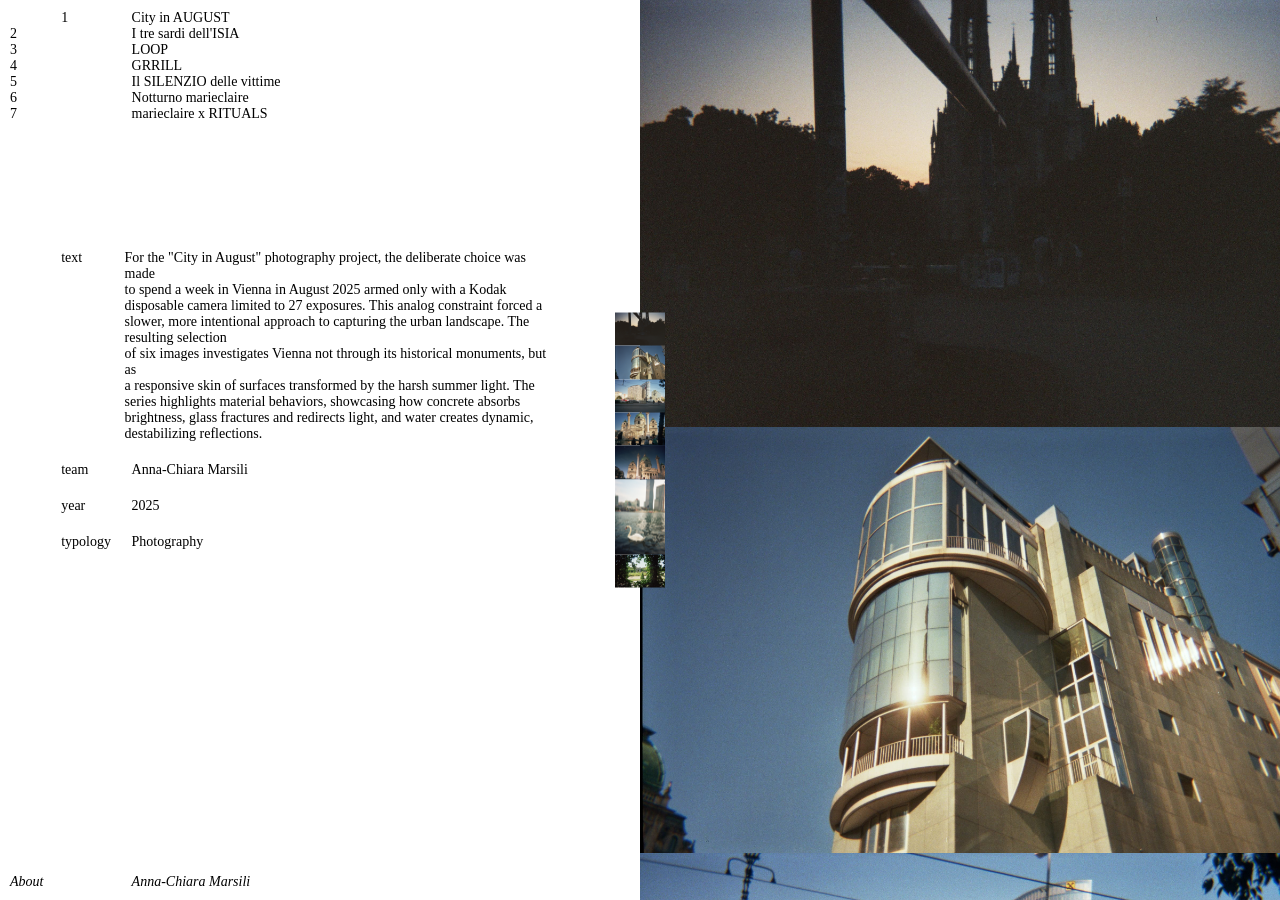
<file: index.html>
<!DOCTYPE html>
<html lang="it">
<head>
    <meta charset="UTF-8">
    <meta name="viewport" content="width=device-width, initial-scale=1.0">
    <title>Anna Chiara Marsili - Portfolio</title>
    
    <!-- Icona del sito (visibile nella scheda del browser) -->
    <link rel="icon" href="./favicon.png" type="image/png">
    <!-- Collegamento al file CSS che abbiamo appena sistemato -->
    <link rel="stylesheet" href="portfolio_anna.css">
    
    <!-- Caricamento di jQuery (la libreria che fa funzionare le animazioni e i click) -->
    <script src="https://code.jquery.com/jquery-3.6.0.min.js"></script>
</head>
<body>
      
    <!-- =======================================================================
         1. MENU DI SINISTRA (Visibile solo su PC)
         ======================================================================= -->
    <div class="projects">
        <div class="projects10" data-index="0"><div class="num">1</div><div>City in AUGUST</div></div>
        <div class="projects10" data-index="1"><div class="num">2</div><div>I tre sardi dell'ISIA</div></div>
        <div class="projects10" data-index="2"><div class="num">3</div><div>LOOP</div></div>
        <div class="projects10" data-index="3"><div class="num">4</div><div>GRRILL</div></div>
        <div class="projects10" data-index="4"><div class="num">5</div><div>Il SILENZIO delle vittime</div></div>
        <div class="projects01" data-index="5"><div class="num">6</div><div>Notturno marieclaire</div></div>
        <div class="projects02" data-index="6"><div class="num">7</div><div>marieclaire x RITUALS</div></div>
    </div>

    <!-- =======================================================================
         2. TESTI E DESCRIZIONI DEI PROGETTI
         ======================================================================= -->
    
    <!-- 2A. Testi per Desktop (Visibili a sinistra) -->
    <div class="info-container">
        <div class="info" data-index="0">
            <div class="text"><div class="num">text</div><div class="words">For the "City in August" photography project, the deliberate choice was made<br> to spend a week in Vienna in August 2025 armed only with a Kodak disposable camera limited to 27 exposures. This analog constraint forced a slower, more intentional approach to capturing the urban landscape. The resulting selection<br> of six images investigates Vienna not through its historical monuments, but as<br> a responsive skin of surfaces transformed by the harsh summer light. The series highlights material behaviors, showcasing how concrete absorbs brightness, glass fractures and redirects light, and water creates dynamic, destabilizing reflections.</div></div>
            <div class="team"><div class="num">team</div><div>Anna-Chiara Marsili</div></div>
            <div class="year"><div class="num">year</div><div>2025</div></div>
            <div class="type"><div class="num">typology</div><div>Photography</div></div>
        </div>
        <!-- Progetto 2 -->
        <div class="info" data-index="1">
            <div class="text"><div class="num">text</div><div class="words">Developed at the Politecnico di Milano, "I tre sardi dell'ISIA" is an editorial and conceptual project exploring the design culture of ISIA of Monza through the artistic contributions of three Sardinian designers: Giovanni Pintori, Costantino Nivola, and Salvatore Fancello. The final outcome is a 150x200 mm Research Notebook featuring Bodonian binding that serves as both visual documentation and a hybrid research product. In parallel with the publication, the project included the design of a conceptual meta-exhibition at a 1:50 scale, meant to transform historical research and editorial decisions into an immersive spatial experience.</div></div>
            <div class="team"><div class="num">team</div><div>Francesco Cocconi<br>Allegra Costato<br>Anna-Chiara Marsili<br>Vittoria Sirtori</div></div>
            <div class="year"><div class="num">year</div><div>2024</div></div>
            <div class="type"><div class="num">typology</div><div>Editorial Design</div></div>
        </div>
        <!-- Progetto 3 -->
        <div class="info" data-index="2">
            <div class="text"><div class="num">text</div><div class="words">"LOOP" is a 3D modeling project developed in collaboration with Rockwell Group, Cork Collective, and Corticeira Amorim to create an innovative cork product for the hospitality sector. The result is a compact cork wine bottle holder designed to seamlessly accommodate the concave indentation, known as the "punt," found at the base of traditional wine bottles. Emphasizing continuity of form and natural sustainability, Loop also features a top surface that catches residual wine drops and discreetly houses two removable cork coasters within<br> its structure for expanded functionality.</div></div>
            <div class="team"><div class="num">team</div><div>Anna-Chiara Marsili</div></div>
            <div class="year"><div class="num">year</div><div>2025</div></div>
            <div class="type"><div class="num">typology</div><div>3D Modelling</div></div>
        </div>
        <!-- Progetto 4 -->
        <div class="info" data-index="3">
            <div class="text"><div class="num">text</div><div class="words">Conceived as a comprehensive brand identity project, "GRRILL" draws inspiration from the impetuous figure of Nero to transform the act of barbecuing into a cathartic ritual for venting anger. The brand's visual language relies on the raw, impulsive motifs of charcoal strokes and scribbles, accompanied by the payoff "Stacca la spina, Accendi la griglia". The complete visual system encompasses the naming, a dual-version logotype, a brand book, and extensive packaging designs for grills, charcoal, and fire starters. This product ecosystem is further supported by a cohesive print and digital communication campaign.</div></div>
            <div class="team"><div class="num">team</div><div>Lara Grimelli<br>Anna Chiara Marsili<br>Greta Piccioli<br>Giulia Roberti</div></div>
            <div class="year"><div class="num">year</div><div>2024</div></div>
            <div class="type"><div class="num">typology</div><div>Brand Design</div></div>
        </div>
        <!-- Progetto 5 -->
        <div class="info" data-index="4">
            <div class="text"><div class="num">text</div><div class="words">"Il silenzio delle vittime" is a social design campaign aimed at raising awareness about physical gender-based violence by focusing on the unspoken words of victims. The communication system features a triad of 70x100 cm posters where clay was manually spread over wooden letters to visually simulate words struggling to surface, evoking the emotional resistance to speaking out. This physical campaign is complemented by a sixteen-page A3 newspaper that provides deeper context and data, as well as dedicated Instagram and YouTube channels designed to amplify the message in digital spaces.</div></div>
            <div class="team"><div class="num">team</div><div>Anna Chiara Marsili<br>Beatrice Nati<br>Mariastella Sanguineti<br>Lidia Toniazzo</div></div>
            <div class="year"><div class="num">year</div><div>2025</div></div>
            <div class="type"><div class="num">typology</div><div>Social Design</div></div>
        </div>
        <!-- Progetto 6 -->
        <div class="info" data-index="5">
            <div class="text"><div class="num">text</div><div class="words">For the "Notturno marie claire" event held under the dome of the Planetario di Milano in October 2025, this project involved the comprehensive visual and exhibition design of the space. Centered around a starry night illustration by Amy Friend, the refined nocturnal identity was adapted across multiple formats while strictly adhering to the magazine's brand guidelines. The produced graphic materials included the save the date invitation, a customized A5 editorial booklet, spatial graphics for the event carpet, a 2.5x3 meter totem, and a large 6x1.5 meter entrance gate banner.</div></div>
            <div class="team"><div class="num">team</div><div>Anna-Chiara Marsili</div></div>
            <div class="year"><div class="num">year</div><div>2025</div></div>
            <div class="type"><div class="num">typology</div><div>Exhibition Design</div></div>
        </div>
        <!-- Progetto 7 -->
        <div class="info" data-index="6" style="display: none;">
            <div class="text"><div class="num">text</div><div class="words">This professional packaging project involved designing a promotional carrier card for the November 2025 issue of Marie Claire, specifically engineered to hold a Rituals hand cream. The task required creating both the front and back layouts, ensuring a seamless aesthetic balance between the magazine's editorial guidelines and the Rituals brand identity. Careful attention was given to structural and production details, including die-cut dimensions, folding points, and product placement, resulting in a cohesive and functional packaging solution for the newsstands.</div></div>
            <div class="team"><div class="num">team</div><div>Anna-Chiara Marsili</div></div>
            <div class="year"><div class="num">year</div><div>2026</div></div>
            <div class="type"><div class="num">typology</div><div>Carrier Card Design</div></div>
        </div>
    </div>

    <!-- 2B. Etichette per Mobile (Appaiono fluttuanti sopra le immagini sui telefoni) -->
    <div class="projectsresp-container" style="display: none;">
        <div class="projectsresp" data-index="0"><span class="respname">City in AUGUST<br>2025<br>Photography</span></div>
        <div class="projectsresp" data-index="1"><span class="respname">I tre sardi dell'ISIA<br>2024<br>Editorial Design</span></div>
        <div class="projectsresp" data-index="2"><span class="respname">LOOP<br>2025<br>3D Modelling</span></div>
        <div class="projectsresp" data-index="3"><span class="respname">GRRILL<br>2024<br>Brand Design</span></div>
        <div class="projectsresp" data-index="4"><span class="respname">Il SILENZIO delle vittime<br>2025<br>Social Design</span></div>
        <div class="projectsresp" data-index="5"><span class="respname">Notturno marieclaire<br>2025<br>Exhibition Design</span></div>
        <div class="projectsresp" data-index="6"><span class="respname">marieclaire x RITUALS<br>2026<br>Carrier Card Design</span></div>
    </div>


    <!-- =======================================================================
         3. MINIATURE CENTRALI (Il "Selector" che naviga tra le foto)
         ======================================================================= -->
    <div class="selector-container">
        <!-- Miniature Progetto 1 -->
        <div class="selector" data-index="0">
            <img src="./portfolio_anna_IMG/WIEN/WIEN_1.jpg" data-index="1010" alt="Wien 1">
            <img src="./portfolio_anna_IMG/WIEN/WIEN_2.jpg" data-index="1011" alt="Wien 2">
            <img src="./portfolio_anna_IMG/WIEN/WIEN_3.jpg" data-index="1012" alt="Wien 3">
            <img src="./portfolio_anna_IMG/WIEN/WIEN_4.jpg" data-index="1013" alt="Wien 4">
            <img src="./portfolio_anna_IMG/WIEN/WIEN_5.jpg" data-index="1014" alt="Wien 5">
            <img src="./portfolio_anna_IMG/WIEN/WIEN_6.jpg" data-index="1015" alt="Wien 6">
            <img src="./portfolio_anna_IMG/WIEN/WIEN_7.jpg" data-index="1016" alt="Wien 7">
        </div>
        <!-- Miniature Progetto 2 -->
        <div class="selector" data-index="1">
            <img src="./portfolio_anna_IMG/I tre sardi dell'ISIA/I tre sardi dell'ISIA_1.jpg" data-index="1017" alt="I tre sardi 1">
            <img src="./portfolio_anna_IMG/I tre sardi dell'ISIA/I tre sardi dell'ISIA_2.jpg" data-index="1018" alt="I tre sardi 2">
            <img src="./portfolio_anna_IMG/I tre sardi dell'ISIA/I tre sardi dell'ISIA_3.jpg" data-index="1019" alt="I tre sardi 3">
            <img src="./portfolio_anna_IMG/I tre sardi dell'ISIA/I tre sardi dell'ISIA_4.jpg" data-index="1020" alt="I tre sardi 4">
            <img src="./portfolio_anna_IMG/I tre sardi dell'ISIA/I tre sardi dell'ISIA_5.jpg" data-index="1021" alt="I tre sardi 5">
            <img src="./portfolio_anna_IMG/I tre sardi dell'ISIA/I tre sardi dell'ISIA_6.jpg" data-index="1022" alt="I tre sardi 6">
        </div>
        <!-- Miniature Progetto 3 -->
        <div class="selector" data-index="2">
            <img src="./portfolio_anna_IMG/LOOP/LOOP_1.jpg" data-index="1023" alt="Loop 1">
            <img src="./portfolio_anna_IMG/LOOP/LOOP_2.jpg" data-index="1024" alt="Loop 2">
            <img src="./portfolio_anna_IMG/LOOP/LOOP_3.jpg" data-index="1025" alt="Loop 3">
            <img src="./portfolio_anna_IMG/LOOP/LOOP_4.jpg" data-index="1026" alt="Loop 4">
        </div>
        <!-- Miniature Progetto 4 -->
        <div class="selector" data-index="3">
            <img src="./portfolio_anna_IMG/GRRRILL/GRRRILL_1.png" data-index="1027" alt="Grrrill 1">
            <img src="./portfolio_anna_IMG/GRRRILL/GRRRILL_2.jpg" data-index="1028" alt="Grrrill 2">
            <img src="./portfolio_anna_IMG/GRRRILL/GRRRILL_3.jpg" data-index="1029" alt="Grrrill 3">
            <img src="./portfolio_anna_IMG/GRRRILL/GRRRILL_4.jpg" data-index="1030" alt="Grrrill 4">
            <img src="./portfolio_anna_IMG/GRRRILL/GRRRILL_5.jpg" data-index="1031" alt="Grrrill 5">
            <img src="./portfolio_anna_IMG/GRRRILL/GRRRILL_6.webp" data-index="1032" alt="Grrrill 6">
            <img src="./portfolio_anna_IMG/GRRRILL/GRRRILL_7.jpg" data-index="1033" alt="Grrrill 7">
            <img src="./portfolio_anna_IMG/GRRRILL/GRRRILL_8.jpg" data-index="1034" alt="Grrrill 8">
            <img src="./portfolio_anna_IMG/GRRRILL/GRRRILL_9.png" data-index="1035" alt="Grrrill 9">
            <img src="./portfolio_anna_IMG/GRRRILL/GRRRILL_10.jpg" data-index="1036" alt="Grrrill 10">
            <img src="./portfolio_anna_IMG/GRRRILL/GRRRILL_11.jpg" data-index="1037" alt="Grrrill 11">
            <img src="./portfolio_anna_IMG/GRRRILL/GRRRILL_12.png" data-index="1038" alt="Grrrill 12">
            <img src="./portfolio_anna_IMG/GRRRILL/GRRRILL_13.webp" data-index="1039" alt="Grrrill 13">
            <img src="./portfolio_anna_IMG/GRRRILL/GRRRILL_14.jpg" data-index="1040" alt="Grrrill 14">
            <img src="./portfolio_anna_IMG/GRRRILL/GRRRILL_15.jpg" data-index="1041" alt="Grrrill 15">
        </div>
        <!-- Miniature Progetto 5 -->
        <div class="selector" data-index="4">
            <img src="./portfolio_anna_IMG/Il SILENZIO delle vittime/Il SILENZIO delle vittime_1.jpg" data-index="1042" alt="Vittime 1">
            <img src="./portfolio_anna_IMG/Il SILENZIO delle vittime/Il SILENZIO delle vittime_2.png" data-index="1043" alt="Vittime 2">
            <img src="./portfolio_anna_IMG/Il SILENZIO delle vittime/Il SILENZIO delle vittime_3.jpg" data-index="1044" alt="Vittime 3">
            <img src="./portfolio_anna_IMG/Il SILENZIO delle vittime/Il SILENZIO delle vittime_4.png" data-index="1045" alt="Vittime 4">
            <img src="./portfolio_anna_IMG/Il SILENZIO delle vittime/Il SILENZIO delle vittime_5.jpg" data-index="1046" alt="Vittime 5">
            <img src="./portfolio_anna_IMG/Il SILENZIO delle vittime/Il SILENZIO delle vittime_6.png" data-index="1047" alt="Vittime 6">
            <img src="./portfolio_anna_IMG/Il SILENZIO delle vittime/Il SILENZIO delle vittime_7.png" data-index="1048" alt="Vittime 7">
            <img src="./portfolio_anna_IMG/Il SILENZIO delle vittime/Il SILENZIO delle vittime_8.png" data-index="1049" alt="Vittime 8">
        </div>
        <!-- Miniature Progetto 6 -->
        <div class="selector" data-index="5">
            <img src="./portfolio_anna_IMG/Notturno marieclaire/Notturno marieclaire_1.jpg" data-index="1050" alt="Notturno 1">
            <img src="./portfolio_anna_IMG/Notturno marieclaire/Notturno marieclaire_2.jpeg" data-index="1051" alt="Notturno 2">
            <img src="./portfolio_anna_IMG/Notturno marieclaire/Notturno marieclaire_3.jpeg" data-index="1052" alt="Notturno 3">
            <img src="./portfolio_anna_IMG/Notturno marieclaire/Notturno marieclaire_4.jpeg" data-index="1053" alt="Notturno 4">
            <img src="./portfolio_anna_IMG/Notturno marieclaire/Notturno marieclaire_5.jpeg" data-index="1054" alt="Notturno 5">
        </div>
        <!-- Miniature Progetto 7 -->
        <div class="selector" data-index="6">
            <img src="./portfolio_anna_IMG/marieclaire x RITUALS/marieclaire x RITUALS_1.jpg" data-index="1055" alt="Rituals 1">
            <img src="./portfolio_anna_IMG/marieclaire x RITUALS/marieclaire x RITUALS_2.JPG" data-index="1056" alt="Rituals 2">
        </div>
    </div>


    <!-- =======================================================================
         4. GALLERIA PRINCIPALE (La colonna destra che scorre)
         ======================================================================= -->
    <div class="gallery">
        <div class="image-container">
            <!-- Foto Progetto 1 -->
            <div class="gallery-item" data-index="0">
                <img src="./portfolio_anna_IMG/WIEN/WIEN_1.jpg" data-index="1010" alt="Wien 1">
                <img src="./portfolio_anna_IMG/WIEN/WIEN_2.jpg" data-index="1011" alt="Wien 2">
                <img src="./portfolio_anna_IMG/WIEN/WIEN_3.jpg" data-index="1012" alt="Wien 3">
                <img src="./portfolio_anna_IMG/WIEN/WIEN_4.jpg" data-index="1013" alt="Wien 4">
                <img src="./portfolio_anna_IMG/WIEN/WIEN_5.jpg" data-index="1014" alt="Wien 5">
                <img src="./portfolio_anna_IMG/WIEN/WIEN_6.jpg" data-index="1015" alt="Wien 6">
                <img src="./portfolio_anna_IMG/WIEN/WIEN_7.jpg" data-index="1016" alt="Wien 7">
            </div>
            <!-- Foto Progetto 2 -->
            <div class="gallery-item" data-index="1">
                <img src="./portfolio_anna_IMG/I tre sardi dell'ISIA/I tre sardi dell'ISIA_1.jpg" data-index="1017" alt="I tre sardi 1">
                <img src="./portfolio_anna_IMG/I tre sardi dell'ISIA/I tre sardi dell'ISIA_2.jpg" data-index="1018" alt="I tre sardi 2">
                <img src="./portfolio_anna_IMG/I tre sardi dell'ISIA/I tre sardi dell'ISIA_3.jpg" data-index="1019" alt="I tre sardi 3">
                <img src="./portfolio_anna_IMG/I tre sardi dell'ISIA/I tre sardi dell'ISIA_4.jpg" data-index="1020" alt="I tre sardi 4">
                <img src="./portfolio_anna_IMG/I tre sardi dell'ISIA/I tre sardi dell'ISIA_5.jpg" data-index="1021" alt="I tre sardi 5">
                <img src="./portfolio_anna_IMG/I tre sardi dell'ISIA/I tre sardi dell'ISIA_6.jpg" data-index="1022" alt="I tre sardi 6">
            </div>
            <!-- Foto Progetto 3 -->
            <div class="gallery-item" data-index="2">
                <img src="./portfolio_anna_IMG/LOOP/LOOP_1.jpg" data-index="1023" alt="Loop 1">
                <img src="./portfolio_anna_IMG/LOOP/LOOP_2.jpg" data-index="1024" alt="Loop 2">
                <img src="./portfolio_anna_IMG/LOOP/LOOP_3.jpg" data-index="1025" alt="Loop 3">
                <img src="./portfolio_anna_IMG/LOOP/LOOP_4.jpg" data-index="1026" alt="Loop 4">
            </div>
            <!-- Foto Progetto 4 -->
            <div class="gallery-item" data-index="3">
                <img src="./portfolio_anna_IMG/GRRRILL/GRRRILL_1.png" data-index="1027" alt="Grrrill 1">
                <img src="./portfolio_anna_IMG/GRRRILL/GRRRILL_2.jpg" data-index="1028" alt="Grrrill 2">
                <img src="./portfolio_anna_IMG/GRRRILL/GRRRILL_3.jpg" data-index="1029" alt="Grrrill 3">
                <img src="./portfolio_anna_IMG/GRRRILL/GRRRILL_4.jpg" data-index="1030" alt="Grrrill 4">
                <img src="./portfolio_anna_IMG/GRRRILL/GRRRILL_5.jpg" data-index="1031" alt="Grrrill 5">
                <img src="./portfolio_anna_IMG/GRRRILL/GRRRILL_6.webp" data-index="1032" alt="Grrrill 6">
                <img src="./portfolio_anna_IMG/GRRRILL/GRRRILL_7.jpg" data-index="1033" alt="Grrrill 7">
                <img src="./portfolio_anna_IMG/GRRRILL/GRRRILL_8.jpg" data-index="1034" alt="Grrrill 8">
                <img src="./portfolio_anna_IMG/GRRRILL/GRRRILL_9.png" data-index="1035" alt="Grrrill 9">
                <img src="./portfolio_anna_IMG/GRRRILL/GRRRILL_10.jpg" data-index="1036" alt="Grrrill 10">
                <img src="./portfolio_anna_IMG/GRRRILL/GRRRILL_11.jpg" data-index="1037" alt="Grrrill 11">
                <img src="./portfolio_anna_IMG/GRRRILL/GRRRILL_12.png" data-index="1038" alt="Grrrill 12">
                <img src="./portfolio_anna_IMG/GRRRILL/GRRRILL_13.webp" data-index="1039" alt="Grrrill 13">
                <img src="./portfolio_anna_IMG/GRRRILL/GRRRILL_14.jpg" data-index="1040" alt="Grrrill 14">
                <img src="./portfolio_anna_IMG/GRRRILL/GRRRILL_15.jpg" data-index="1041" alt="Grrrill 15">
            </div>
            <!-- Foto Progetto 5 -->
            <div class="gallery-item" data-index="4">
                <img src="./portfolio_anna_IMG/Il SILENZIO delle vittime/Il SILENZIO delle vittime_1.jpg" data-index="1042" alt="Vittime 1">
                <img src="./portfolio_anna_IMG/Il SILENZIO delle vittime/Il SILENZIO delle vittime_2.png" data-index="1043" alt="Vittime 2">
                <img src="./portfolio_anna_IMG/Il SILENZIO delle vittime/Il SILENZIO delle vittime_3.jpg" data-index="1044" alt="Vittime 3">
                <img src="./portfolio_anna_IMG/Il SILENZIO delle vittime/Il SILENZIO delle vittime_4.png" data-index="1045" alt="Vittime 4">
                <img src="./portfolio_anna_IMG/Il SILENZIO delle vittime/Il SILENZIO delle vittime_5.jpg" data-index="1046" alt="Vittime 5">
                <img src="./portfolio_anna_IMG/Il SILENZIO delle vittime/Il SILENZIO delle vittime_6.png" data-index="1047" alt="Vittime 6">
                <img src="./portfolio_anna_IMG/Il SILENZIO delle vittime/Il SILENZIO delle vittime_7.png" data-index="1048" alt="Vittime 7">
                <img src="./portfolio_anna_IMG/Il SILENZIO delle vittime/Il SILENZIO delle vittime_8.png" data-index="1049" alt="Vittime 8">
            </div>
            <!-- Foto Progetto 6 -->
            <div class="gallery-item" data-index="5">
                <img src="./portfolio_anna_IMG/Notturno marieclaire/Notturno marieclaire_1.jpg" data-index="1050" alt="Notturno 1">
                <img src="./portfolio_anna_IMG/Notturno marieclaire/Notturno marieclaire_2.jpeg" data-index="1051" alt="Notturno 2">
                <img src="./portfolio_anna_IMG/Notturno marieclaire/Notturno marieclaire_3.jpeg" data-index="1052" alt="Notturno 3">
                <img src="./portfolio_anna_IMG/Notturno marieclaire/Notturno marieclaire_4.jpeg" data-index="1053" alt="Notturno 4">
                <img src="./portfolio_anna_IMG/Notturno marieclaire/Notturno marieclaire_5.jpeg" data-index="1054" alt="Notturno 5">
            </div>
            <!-- Foto Progetto 7 -->
            <div class="gallery-item" data-index="6">
                <img src="./portfolio_anna_IMG/marieclaire x RITUALS/marieclaire x RITUALS_1.jpg" data-index="1055" alt="Rituals 1">
                <img src="./portfolio_anna_IMG/marieclaire x RITUALS/marieclaire x RITUALS_2.JPG" data-index="1056" alt="Rituals 2">
            </div>
        </div>
    </div>


    <!-- =======================================================================
         5. FOOTER, ABOUT E CURRICULUM (La barra in basso a sinistra)
         ======================================================================= -->
    <div class="down">
        <!-- Il blocco bianco scorrevole dell'About (inizialmente nascosto) -->
        <div class="aboutopen">
            
            <!-- BIO E CONTATTI (Appaiono per primi quando apri l'About) -->
            <div class="about-default">
                <p>Bla bla bla bla bla bla bla bla bla bla bla bla bla bla bla bla bla bla bla bla bla bla bla bla bla bla bla bla bla bla bla bla bla bla bla bla bla bla bla bla bla bla</p>
                <a href="https://www.instagram.com/cchiaranna/" target="_blank">instagram</a><br>
                <a href="mailto:annachiara.marsili@gmail.com">mail</a><br>
                <a href="#" id="cv">curriculum vitae</a><br>
                <a href="./Anna_Chiara_Marsili_PORTFOLIO.pdf" target="_blank">download portfolio PDF version</a>

            </div>

            <!-- IL TUO CURRICULUM VITAE (Nascosto finché non clicchi il link sopra) -->
            <div class="about-cv" style="display: none; padding-top: 20px;">
                <div class="cv-item">
                    <div class="cv-num">edu</div>
                    <div class="cv-words">
                        MASTER’S DEGREE, PUBLIC AND CORPORATE COMMUNICATION<br>
                        Università Statale di Milano (2026 - Present)<br><br>
                        
                        BACHELOR’S DEGREE, COMMUNICATION DESIGN<br>
                        Politecnico di Milano (2022 - 2025)<br><br>
                        
                        HIGH SCHOOL DIPLOMA, SCIENTIFIC LYCEUM<br>
                        Liceo Scientifico Statale G. Galilei Macerata (2017 - 2022)<br><br>
                    </div>
                </div>
                
                <div class="cv-item">
                    <div class="cv-num">exp</div>
                    <div class="cv-words">
                        FREELANCE GRAPHIC DESIGNER<br>
                        Hearst Italia, Elle (Mar 2026 - Present)<br>
                        <i>Design and produce static graphic content for the Instagram account / Create digital assets aligned with the magazine’s visual identity</i><br><br>

                        AU PAIR<br>
                        Dublin, Ireland (Mar - Aug 2026)<br>
                        <i>Cared for two children (ages 3 and 5) while forming global friendships</i><br><br>

                        GRAPHIC DESIGNER INTERN<br>
                        Hearst Italia, Elle and MarieClaire (Sep 2025 - Feb 2026)<br>
                        <i>Assisted with magazine layout and print design / Collaborated on marketing graphics for both social media and the magazine / Designed event materials and installations</i>
                    </div>
                </div>
                
                <div class="cv-item">
                    <div class="cv-num">skills</div>
                    <div class="cv-words">
                        DESIGN: Visual & Brand Identity, Editorial Design, Photo Editing, Social Media Design, Teamwork, Project Planning<br><br>
                        SOFTWARE: InDesign, Illustrator, Photoshop, Figma, HTML, CSS, JavaScript, Blender, Word, Excel, Power Point
                    </div>
                </div>

                <div class="cv-item">
                    <div class="cv-num">lang</div>
                    <div class="cv-words">
                        ITALIAN: Native speaker<br>
                        ENGLISH: B2 level (IELTS Overall: 6.5 | Reading: 8.0 | Listening, Writing, Speaking: 6.0)
                    </div>
                </div>
                
                <!-- Link per tornare indietro e scaricare il PDF -->
                <div class="cv-item">
                    <div class="cv-num"></div>
                    <div class="cv-words">
                        <br>
                        <a href="./Anna_Chiara_Marsili_CV.pdf" target="_blank">download PDF version</a>
                    </div>
                </div>
            </div>
        </div>
        
        <!-- La barra grigia che clicchi per aprire (sempre visibile) -->
        <div class="footer">
            <div class="num about"><i>About</i></div>
            <div><i>Anna-Chiara Marsili</i></div>
        </div>
    </div>


    <!-- =======================================================================
         6. JAVASCRIPT: IL MOTORE DEL SITO (Animazioni e interazioni)
         ======================================================================= -->
    <script>
    $(document).ready(function() {
        const scrollOffset = 1;

        // ---------------------------------------------------------------------
        // A. SINCRONIZZAZIONE TESTI-FOTO (Funzione principale)
        // Capisce quale blocco di foto stai guardando e aggiorna i testi a sinistra
        // ---------------------------------------------------------------------
        function updateInfo() {
            const galleryItems = $('.gallery-item');
            let currentIndex = 0;

            // Controlla la posizione di ogni blocco di immagini rispetto allo schermo
            galleryItems.each(function(index) {
                const offset = $(this).offset().top;
                const height = $(this).outerHeight();
                if (offset < ($(window).scrollTop() + $(window).height()) && (offset + height) > $(window).scrollTop()) {
                    currentIndex = index;
                    return false; // Interrompe il ciclo appena trova il progetto attivo
                }
            });

            if (currentIndex !== -1) {
                // Aggiorna i testi del PC
                $('.info').hide();
                $('.info[data-index="' + currentIndex + '"]').show();
                
                // Aggiorna le miniature al centro
                $('.selector').hide();
                $('.selector[data-index="' + currentIndex + '"]').show();
                
                // Aggiorna le etichette mobili 
                $('.projectsresp').hide();
                $('.projectsresp[data-index="' + currentIndex + '"]').show();

                // Cambia lo stile del menu di sinistra (evidenzia il progetto attivo)
                $('.projects > div').css({'padding': '0px', 'gap': '14%'});
                $('.projects > div[data-index="' + currentIndex + '"]').css({'padding-left': '8%', 'gap': '6%'});
            }
        }

        // Esegue il controllo ogni volta che l'utente scorre la galleria
        $('.gallery').on('scroll', updateInfo);
        updateInfo(); // Lo esegue una volta all'avvio della pagina


        // ---------------------------------------------------------------------
        // B. CLICK SULLE MINIATURE CENTRALI
        // Fa scorrere la galleria fino all'immagine cliccata
        // ---------------------------------------------------------------------
        $('.selector img, .selector video').on('click', function() {
            const mediaIndex = $(this).data('index');
            const $gallery = $('.gallery');
            // Trova l'immagine corrispondente nella galleria grande
            const target = $('.gallery img[data-index="' + mediaIndex + '"], .gallery video[data-index="' + mediaIndex + '"]');

            if (target.length) {
                const targetTop = target.position().top;
                const absoluteTargetTop = targetTop + $gallery.scrollTop();
                
                // Capisce in quale progetto si trova la foto
                const blockIndex = target.closest('.gallery-item').data('index');
                let newScroll;

                // Regola speciale: Alcuni progetti si centrano a metà schermo, gli altri partono dal tetto
                if (blockIndex == 5 || blockIndex == 6 || mediaIndex == 1015) {
                    newScroll = absoluteTargetTop + (target.outerHeight() / 2) - ($gallery.height() / 2);
                } else {
                    newScroll = absoluteTargetTop + scrollOffset;
                }

                // Fa l'animazione fluida
                $gallery.animate({ scrollTop: newScroll }, 1000);
            }
        });


        // ---------------------------------------------------------------------
        // C. CLICK SUL MENU DEI PROGETTI (Indice a sinistra)
        // ---------------------------------------------------------------------
        $('.projects > div').on('click', function() {
            const projectIndex = $(this).data('index');
            const target = $('.gallery-item[data-index="' + projectIndex + '"]');

            if (target.length) {
                const galleryScrollTop = target.position().top + $('.gallery').scrollTop() + scrollOffset;
                $('.gallery').animate({ scrollTop: galleryScrollTop }, 500);
            }
        });


        // ---------------------------------------------------------------------
        // D. GESTIONE ABOUT E CURRICULUM VITAE
        // Apri/Chiudi pannelli e transizioni
        // ---------------------------------------------------------------------
        
        // 1. Click sulla barra "About" in basso
        $('.footer').click(function() {
            $('.aboutopen').toggle(); // Mostra/Nasconde il blocco bianco
            $(this).toggleClass('active'); // Colora la barra di nero
            
            // Rende il resto dei testi in background semi-trasparenti
            $('.info-container').toggleClass('activetwo');
            $('.projects').toggleClass('activetwo');
            
            // Sicurezza: se chiudi l'About mentre guardi il CV, resetta alla pagina Bio
            if (!$('.aboutopen').is(':visible')) {
                $('.about-cv').hide();
                $('.about-default').show();
            }
        });

        // 2. Click sul link "curriculum vitae" nella Bio
        $('#cv').on('click', function(e) {
            e.preventDefault(); // Impedisce il salto indesiderato a inizio pagina
            $('.about-default').hide(); // Nasconde la Bio
            $('.about-cv').fadeIn(300); // Fa apparire dolcemente il CV
        });

        // 3. Click sul link "back to about" in fondo al CV
        $('#back-to-about').on('click', function(e) {
            e.preventDefault();
            $('.about-cv').hide();
            $('.about-default').fadeIn(300); // Rimette la Bio originale
        });


        // ---------------------------------------------------------------------
        // E. GESTIONE RESPONSIVE (TELEFONI VS COMPUTER)
        // Applica regole JS diverse se lo schermo è piccolo o grande
        // ---------------------------------------------------------------------
        function checkWindowSize() {
            if ($(window).width() <= 600) {
                // Impostazioni per SMARTPHONE
                $('.gallery').css({
                    'position': 'relative',
                    'width': '94%',
                    'float': 'right'
                });
                $('.projects').hide(); // Nasconde indice PC
                $('.info-container').hide(); // Nasconde descrizioni PC
                
                $('.down').show(); // Mostra la barra About
                
                // Ricalibra i controlli delle miniature per il telefono
                $('.selector-container').css({
                    'position': 'fixed', // Sta fermo mentre scorri
                    'left': '0',
                    'top': '50%',
                    'transform': 'translate(0%, -50%)',
                    'width': '12%',
                    'z-index': '5'
                });
                
                // Mostra i titoli dei progetti per il telefono (evidenziatore bianco)
                $('.projectsresp-container').css({'display': 'block'});
            } else {
                // Impostazioni per DESKTOP
                $('.gallery').css({'position': 'absolute', 'width': '50%', 'float': 'none'});
                $('.projects, .down, .info-container').show();
                
                // Ripristina miniature al centro
                $('.selector-container').css({'position': 'absolute', 'left': '50%', 'width': '50px'});
                
                // Nasconde i titoli dei progetti del telefono
                $('.projectsresp-container').css({'display': 'none'});
            }
        }

        // Avvia il controllo all'apertura e ogni volta che ridimensioni la finestra
        checkWindowSize();
        $(window).resize(function() { checkWindowSize(); });


        // ---------------------------------------------------------------------
        // F. CLICK SULLA GALLERIA (TUTTO SCHERMO E CENTRATURA FOTO)
        // (Nota: Il blocco doppione è stato rimosso e unificato qui)
        // ---------------------------------------------------------------------
        $('.gallery').on('click', function (e) {
            // Se clicchi su un link, ignora questa funzione
            if ($(e.target).closest('a').length) return;

            const $gallery = $('.gallery');
            
            // 1. Mette/Toglie la galleria a tutto schermo espandendo il CSS
            $gallery.toggleClass('fullscreen');
            
            // 2. Capisce su che foto hai cliccato
            const $clickedMedia = $(e.target).closest('img[data-index]');
            let mediaIndex = null;
            
            if ($clickedMedia.length) {
                mediaIndex = $clickedMedia.data('index');
            }

            // 3. Centra millimetricamente la foto appena cliccata
            if (mediaIndex != null) {
                setTimeout(function () {
                    const $target = $('.gallery img[data-index="' + mediaIndex + '"]').first();

                    if ($target.length) {
                        const targetTop = $target.position().top;
                        const newScroll = targetTop + $gallery.scrollTop() - ($gallery.height() - $target.outerHeight()) / 2;
                        $gallery.scrollTop(newScroll); // Scorre per far stare la foto al centro del nuovo schermo intero
                    }
                }, 0); 
            }
        });
        
    });
    </script>
</body>
</html>
</file>
<file: portfolio_anna.css>
/* ==========================================================================
   1. IMPOSTAZIONI GENERALI E DI BASE
   ========================================================================== */
body {
    padding: 0;
    margin: 0;
    font-family: 'Times New Roman', Times, serif; /* Il font di tutto il sito */
    font-size: 10.5pt;
    height: 100vh; /* Forza il body a occupare esattamente il 100% dello schermo */
    overflow: hidden; /* Blocca lo scorrimento generale della pagina, scorreranno solo le singole sezioni */
}

a {
    text-decoration: none; /* Toglie la sottolineatura ai link */
    color: inherit; /* Il link prende il colore del testo circostante */
    cursor: pointer; /* Fa apparire la "manina" quando passi sopra al link */
}

a:hover {
    background-color: #adb5bd; /* Sfondo nero quando passi col mouse sul link */
    color: white;
}

/* Classi interattive usate da JavaScript */
.active {
    background-color: #adb5bd;
    color: white;
}

.activetwo {
    opacity: 0.3; /* Rende semi-trasparente l'indice dei progetti quando apri l'About */
}


/* ==========================================================================
   2. STRUTTURA SINISTRA (INDICE E TESTI PROGETTI)
   ========================================================================== */
/* Contenitore dell'indice cliccabile dei progetti */
.projects {
    position: fixed;
    padding: 10px;
    width: 50%;
    height: fit-content;
}

/* Righe dell'indice (1, 2, 3...) */
.projects01, .projects02, .projects03, .projects04, .projects05, .projects06, .projects07, .projects08, .projects09, .projects10 {
    display: flex;
    flex-direction: row;
    justify-content: flex-start;
    align-items: flex-start;
    gap: 14%;
    width: 100%;
    height: auto;
}

/* Effetto hover sull'indice */
.projects01:hover, .projects02:hover, .projects03:hover, .projects04:hover, .projects05:hover, .projects06:hover, .projects07:hover, .projects08:hover, .projects09:hover, .projects10:hover {
    background-color: #adb5bd;
    cursor: pointer;
    color: white;
}

/* Contenitore delle descrizioni dei singoli progetti (text, team, year...) */
.info-container {
    position: fixed;
    top: 240px; 
    padding: 10px;
    width: 50%;
    overflow: hidden; 
}

/* Struttura interna delle descrizioni */
.text, .team, .links, .year, .type {
    padding-bottom: 20px;
    display: flex;
    flex-direction: row;
    justify-content: flex-start;
    align-items: flex-start;
    padding-left: 8%;
    gap: 6%;
    width: 100%;
}

/* Restringe SOLO la riga del paragrafo testuale */
.text {
    width: 90%; /* 90% del contenitore = esattamente 45% dello schermo */
}

/* Larghezza colonne usate per testi progetti */
.num { width: 5%; } /* Etichetta (es. "text") */
.words { width: 74%; } /* Testo vero e proprio */


/* ==========================================================================
   3. STRUTTURA DESTRA (GALLERIA FOTOGRAFICA)
   ========================================================================== */
.gallery {
    position: absolute;
    right: 0;
    top: 0;
    width: 50%;
    height: 100%; 
    overflow-y: auto; /* Permette lo scorrimento verticale delle foto */
    z-index: 1;
    transition: width 0.5s cubic-bezier(0.25, 1, 0.5, 1); /* Animazione fluida quando diventa fullscreen */
    
    /* Nasconde la barra di scorrimento su Firefox/Edge per un design più pulito */
    scrollbar-width: none; 
    -ms-overflow-style: none; 
}

/* Nasconde la barra di scorrimento su Chrome/Safari */
.gallery::-webkit-scrollbar {
    display: none;
}

.gallery-item.active {
    display: block; 
    z-index: 0;
}

img {
    width: 100%;
    display: block; /* Rimuove lo spazio vuoto (bug visivo) sotto le immagini */
}

/* Classe aggiunta da JavaScript per ingrandire la galleria */
.gallery.fullscreen {
    width: 100% !important; 
    background-color: white; 
    
    /* --- LA MAGIA PER COPRIRE TUTTO --- */
    z-index: 999 !important; /* Il numero 999 è così alto che schiaccia in secondo piano il Footer, l'About, il CV e i menu! */
}


/* ==========================================================================
   4. MINIATURE CENTRALI (SELETTORE IMMAGINI)
   ========================================================================== */
.selector-container { 
    position: absolute; 
    top: 50%; 
    left: 50%; 
    transform: translate(-50%, -50%); 
    width: 50px; 
    z-index: 1000; /* Alzato a 1000! Adesso vince contro il 999 della galleria fullscreen */
    cursor: pointer; 
}

/* Effetto negativo al passaggio del mouse sulle singole miniature */
.selector img:hover {
    cursor: pointer;
    filter: invert(100%);
}


/* ==========================================================================
   5. SEZIONE ABOUT E CURRICULUM VITAE (IN BASSO)
   ========================================================================== */
/* Il blocco che contiene la barra cliccabile e tutto l'About */
.down {
    position: fixed;
    bottom: 0;
    padding: 10px;
    width: 50%;
}

/* Barra cliccabile per aprire l'About */
.footer {
    padding-bottom: 0;
    display: flex;
    flex-direction: row;
    justify-content: flex-start;
    align-items: flex-start;
    gap: 14%;
    width: 100%;
    z-index: 0;
}

.footer:hover {
    background-color: #adb5bd;
    color: white;
    cursor: pointer;
}

/* Il contenitore bianco che si "srotola" verso l'alto */
.aboutopen {
    width: 100%;
    display: none;
    background-color: white; /* Copre i testi opachi dietro */
    
    /* Cresce dal basso fino al tetto dello schermo (meno l'altezza del footer) */
    max-height: calc(100vh - 60px); 
    overflow-y: auto; /* Attiva lo scorrimento del testo al suo interno se è troppo lungo */
    
    padding-top: 20px;
    padding-bottom: 10px;
    
    /* Nasconde la scrollbar */
    scrollbar-width: none; 
    -ms-overflow-style: none; 
}

.aboutopen::-webkit-scrollbar {
    display: none;
}

/* Allineamento Bio e Link contatti (simula l'allineamento dei progetti) */
.aboutopen > p, .about-default {
    margin-left: 19%;
    width: 74%;
    margin-top: 0;
    margin-bottom: 20px;
}

/* Formattazione CV interno */
.about-cv {
    margin-left: 0; 
    width: 100%;
}

.cv-item {
    display: flex;
    flex-direction: row;
    justify-content: flex-start;
    align-items: flex-start;
    padding-bottom: 20px;
    width: 100%;
    box-sizing: border-box;
    padding-left: 8%; /* Allineamento uguale alle etichette dei progetti */
    gap: 6%; 
}

/* Colonne del CV (identiche matematicamente a .num e .words) */
.cv-num { width: 5%; }
.cv-words { width: 74%; }


/* ==========================================================================
   6. TESTI SOVRAPPOSTI (TITOLI IMMAGINI O ALTRO)
   ========================================================================== */
.text-overlay {
    position: absolute;
    top: 0; 
    left: 0; 
    background-color: white;
    text-decoration: none;
    z-index: 10;
    padding-top: 10px;
    overflow-x: visible;
    margin: 0;
}


/* ==========================================================================
   7. VERSIONE SMARTPHONE (TUTTO CIÒ CHE ACCADE SOTTO I 600px DI SCHERMO)
   ========================================================================== */
/* Etichette dei progetti (appaiono solo su telefono) */
.projectsresp-container {
    position: absolute;
    z-index: 10; /* Sta sopra alle immagini */
    padding-left: 6%;
    padding-top: 10px;
    width: 100%;
    font-size: 10pt;
    pointer-events: none; /* Impedisce che il testo blocchi il "click" sulle foto sottostanti */
}

/* Sfondo bianco stile evidenziatore per i testi mobili */
.projectsresp span {
    background-color: white;
    opacity: 93%;
    padding: 2px 6px; /* Bordino bianco laterale */
    line-height: 1.6;
    /* Applica lo sfondo separatamente a ogni singola riga di testo quando va a capo */
    -webkit-box-decoration-break: clone;
    box-decoration-break: clone;
}

/* REGOLE DI IMPAGINAZIONE AL DI SOTTO DEI 600PX */
@media (max-width: 600px) {
    /* Il footer copre l'intera larghezza */
    .down {
        width: 100%; 
        background-color: white; 
        opacity: 93%;
        padding: 15px 5%; 
        box-sizing: border-box; 
        z-index: 99; /* MODIFICA: Alzato a 99 per schiacciare i titoletti dei progetti (che erano a 10) */
    }
    
    .footer {
        padding-top: 5px; 
    }
    
    /* Il contenitore About si alza fino a toccare il tetto del telefono! */
    .aboutopen {
        max-height: calc(100vh - 55px); /* MODIFICA: Prende il 100% dello schermo meno lo spazio per il bottone in basso, coprendo tutta la foto */
    }
    
    /* Riporta margini e padding del CV/Bio a misure ideali per schermi stretti */
    .aboutopen > p, .about-default, .cv-item {
        margin-left: 0;
        padding-left: 5%;
        gap: 5%;
        width: 90%;
    }
    
    /* Ingrandisce la colonna etichetta del CV per farci stare le parole */
    .cv-num { width: 15%; }
    .cv-words { width: 80%; }

}
</file>
